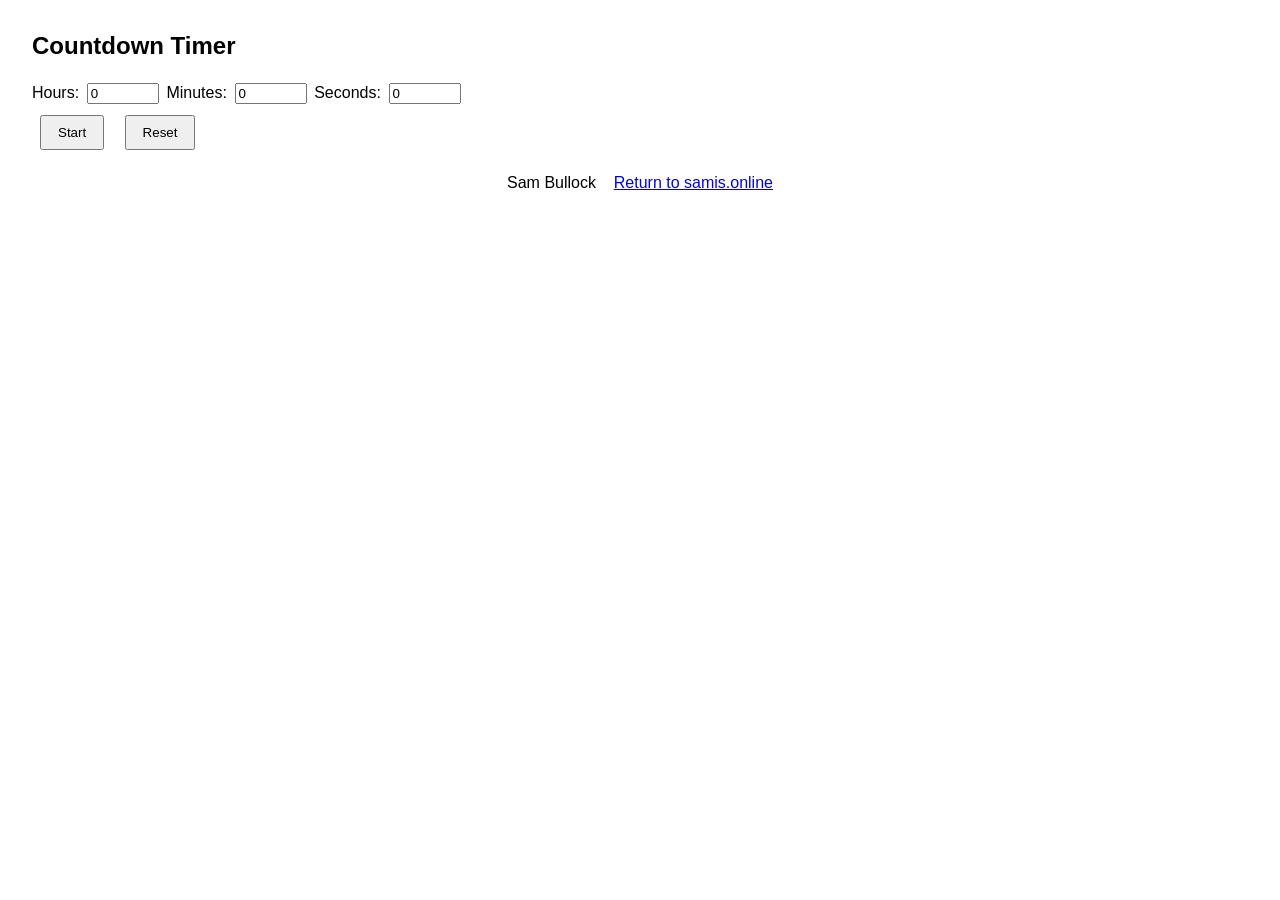
<file: countdown.html>
<!DOCTYPE html>
<html lang="en">
<head>
    <meta charset="UTF-8">
    <title>Countdown Timer</title>
    <style>
        body { font-family: Arial, sans-serif; margin: 2rem; }
        input { width: 4rem; margin: 0.2rem; }
        button { margin: 0.5rem; padding: 0.5rem 1rem; }
    </style>
    <meta charset="utf-8">
    <meta name="viewport" content="width=device-width, initial-scale=1">

    <link rel="icon" href="/favicon.ico" sizes="any">

    <link rel="manifest" href="site.webmanifest">
    <meta name="theme-color" content="#fff6f2">
</head>
<body>
    <h2>Countdown Timer</h2>
    <label>Hours: <input type="number" id="hours" min="0" value="0"></label>
    <label>Minutes: <input type="number" id="minutes" min="0" max="59" value="0"></label>
    <label>Seconds: <input type="number" id="seconds" min="0" max="59" value="0"></label><br>
    <button id="startStopBtn">Start</button>
    <button id="resetBtn">Reset</button>

    <script>
        let intervalId = null;
        let remainingSeconds = 0;

        function updateTitle() {
            const h = String(Math.floor(remainingSeconds / 3600)).padStart(2, '0');
            const m = String(Math.floor((remainingSeconds % 3600) / 60)).padStart(2, '0');
            const s = String(remainingSeconds % 60).padStart(2, '0');
            document.title = `${h}:${m}:${s}`;
        }

        function startStop() {
            const startStopBtn = document.getElementById('startStopBtn');
            if (intervalId === null) {
                // Start
                const hrs = parseInt(document.getElementById('hours').value) || 0;
                const mins = parseInt(document.getElementById('minutes').value) || 0;
                const secs = parseInt(document.getElementById('seconds').value) || 0;
                remainingSeconds = hrs * 3600 + mins * 60 + secs;
                if (remainingSeconds <= 0) {
                    alert('Please set a positive time.');
                    return;
                }
                updateTitle();
                intervalId = setInterval(() => {
                    if (remainingSeconds <= 0) {
                        clearInterval(intervalId);
                        intervalId = null;
                        startStopBtn.textContent = 'Start';
                        document.title = 'Countdown Timer';
                        alert('Time up!');
                        return;
                    }
                    remainingSeconds--;
                    updateTitle();
                }, 1000);
                startStopBtn.textContent = 'Stop';
            } else {
                // Stop
                clearInterval(intervalId);
                intervalId = null;
                startStopBtn.textContent = 'Start';
            }
        }

        function reset() {
            clearInterval(intervalId);
            intervalId = null;
            document.getElementById('startStopBtn').textContent = 'Start';
            document.getElementById('hours').value = '0';
            document.getElementById('minutes').value = '0';
            document.getElementById('seconds').value = '0';
            remainingSeconds = 0;
            document.title = 'Countdown Timer';
        }

        document.getElementById('startStopBtn').addEventListener('click', startStop);
        document.getElementById('resetBtn').addEventListener('click', reset);
    </script>
     <div class="wrapper">
        <div style="display: flex; text-align: center; justify-content: center; align-items: center;">
            <p>Sam Bullock&nbsp;&nbsp;&nbsp;&nbsp;</p>
            <a href="/">Return to samis.online</a>
        </div>
    </div>
</body>
</html>
</file>
